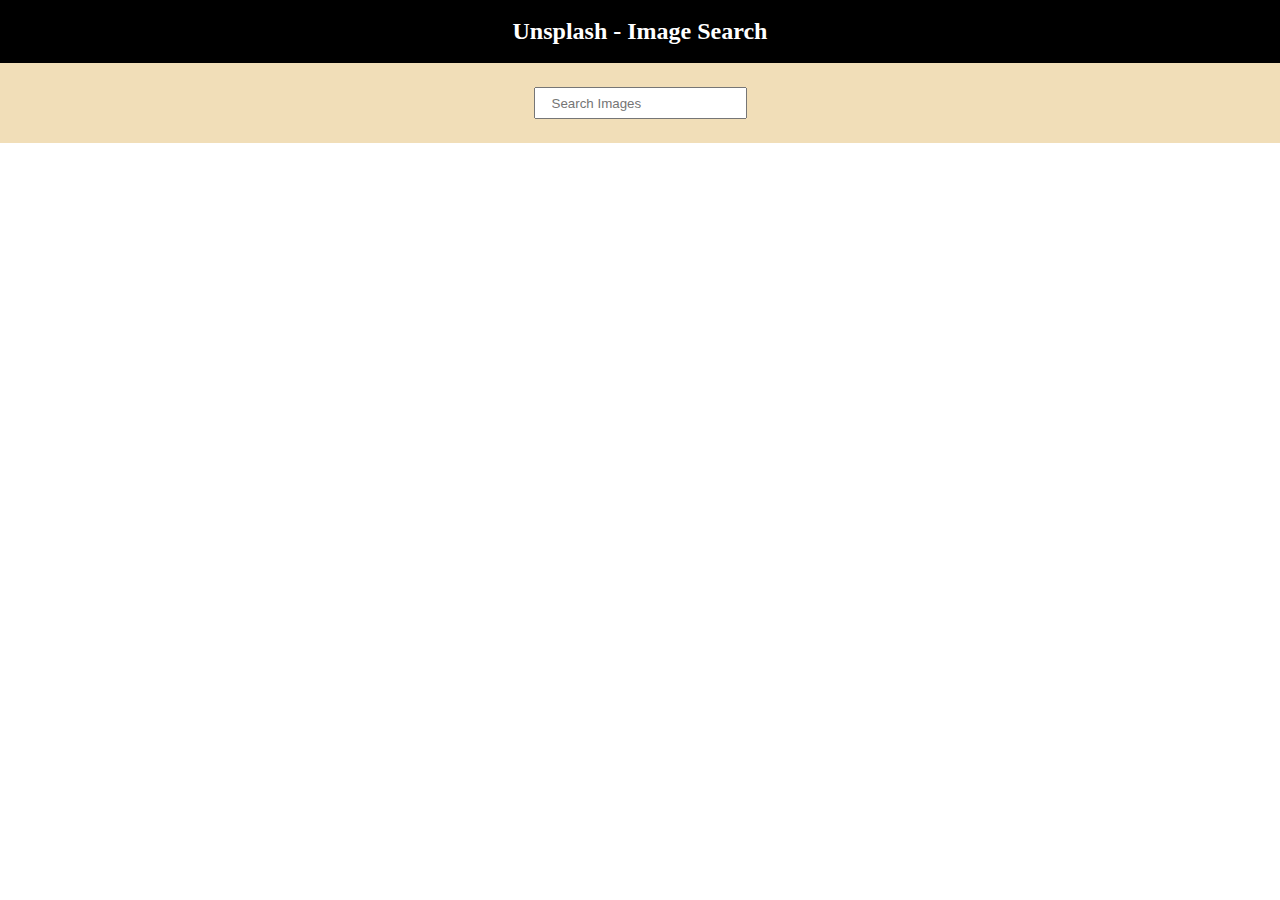
<file: block-BJaaju/code/index.html>
<!DOCTYPE html>
<html lang="en">
<head>
    <meta charset="UTF-8">
    <meta http-equiv="X-UA-Compatible" content="IE=edge">
    <meta name="viewport" content="width=device-width, initial-scale=1.0">
    <link rel="stylesheet" href="./style.css">
    <title>Unsplash - Image Search</title>
</head>
<body>
    <header>
        <a href="#">
            <h1>Unsplash - Image Search</h1>
        </a>
    </header>
    <main>
        <div class="container">
            <div>
                <input type="text" name="category" class="search" placeholder="Search Images">
            </div>
            <div class="images"></div>
        </div>
    </main>
    <script src="./index.js"></script>
</body>
</html>
</file>
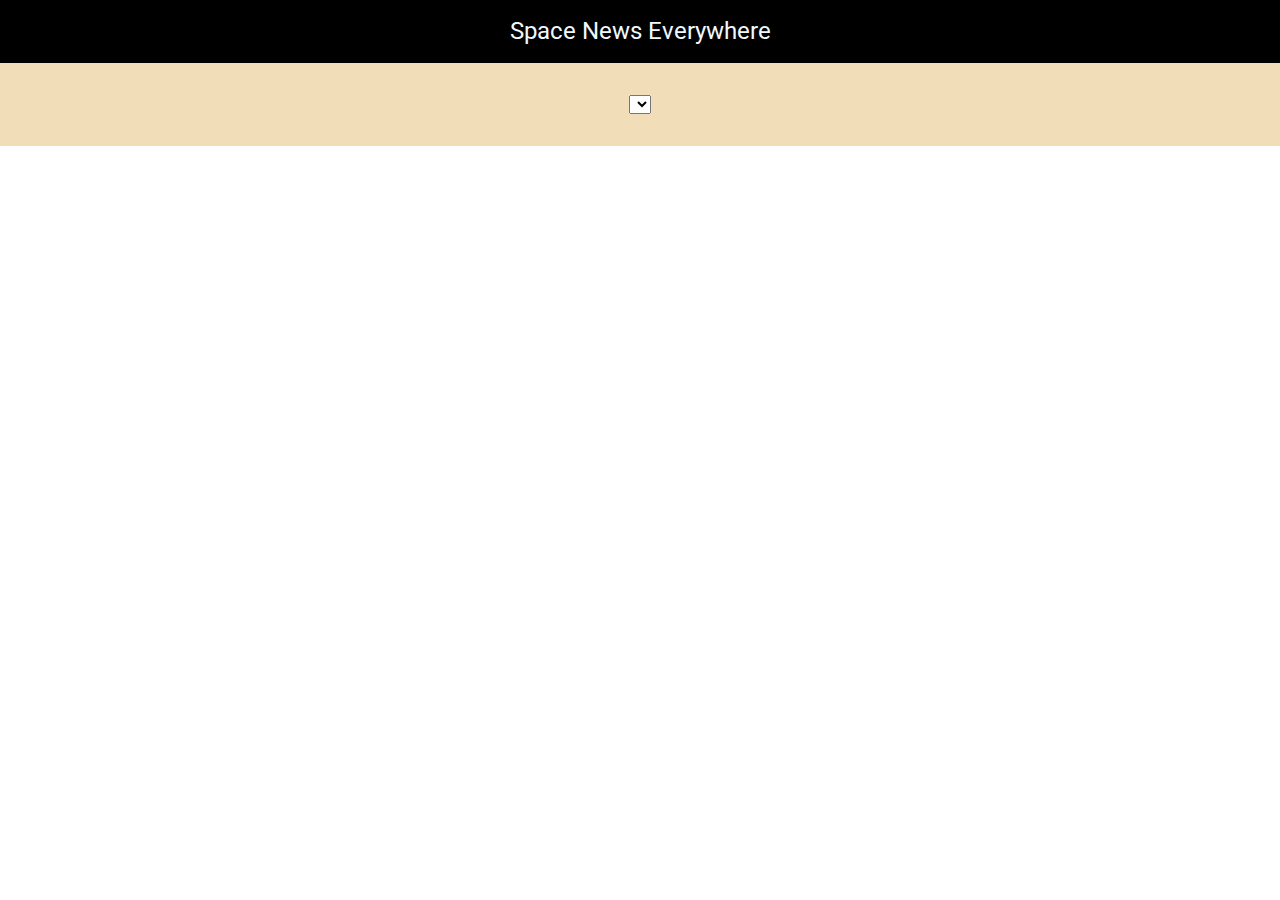
<file: block-BJaajw/code/index.html>
<!DOCTYPE html>
<html lang="en">
    <head>
        <meta charset="UTF-8">
        <meta name="viewport" content="width=device-width, initial-scale=1.0">
        <meta name="description" content="space flight website">
        <meta name="keywords" content="html, css, js">
        <link rel="preconnect" href="https://fonts.googleapis.com">
        <link rel="preconnect" href="https://fonts.gstatic.com" crossorigin>
        <link href="https://fonts.googleapis.com/css2?family=Roboto:wght@400;500;700&display=swap" rel="stylesheet">
        <link rel="stylesheet" href="./style.css">
        <title>Latest Space News - SpaceFlight</title>
    </head>
    <body>
        <header>
            <a class="brand" href="#">
                <h1>Space News Everywhere</h1>
            </a>
        </header>
        <main>
            <div class="container">
                <div class="dd-container flex justify-ct align-ct">
                    <select name="news-sites" id="cat" class="news-site">
                    </select>
                </div>
                <ul class="news"></ul>
            </div>
        </main>
        <script src="./index.js"></script>
    </body>
</html>
</file>
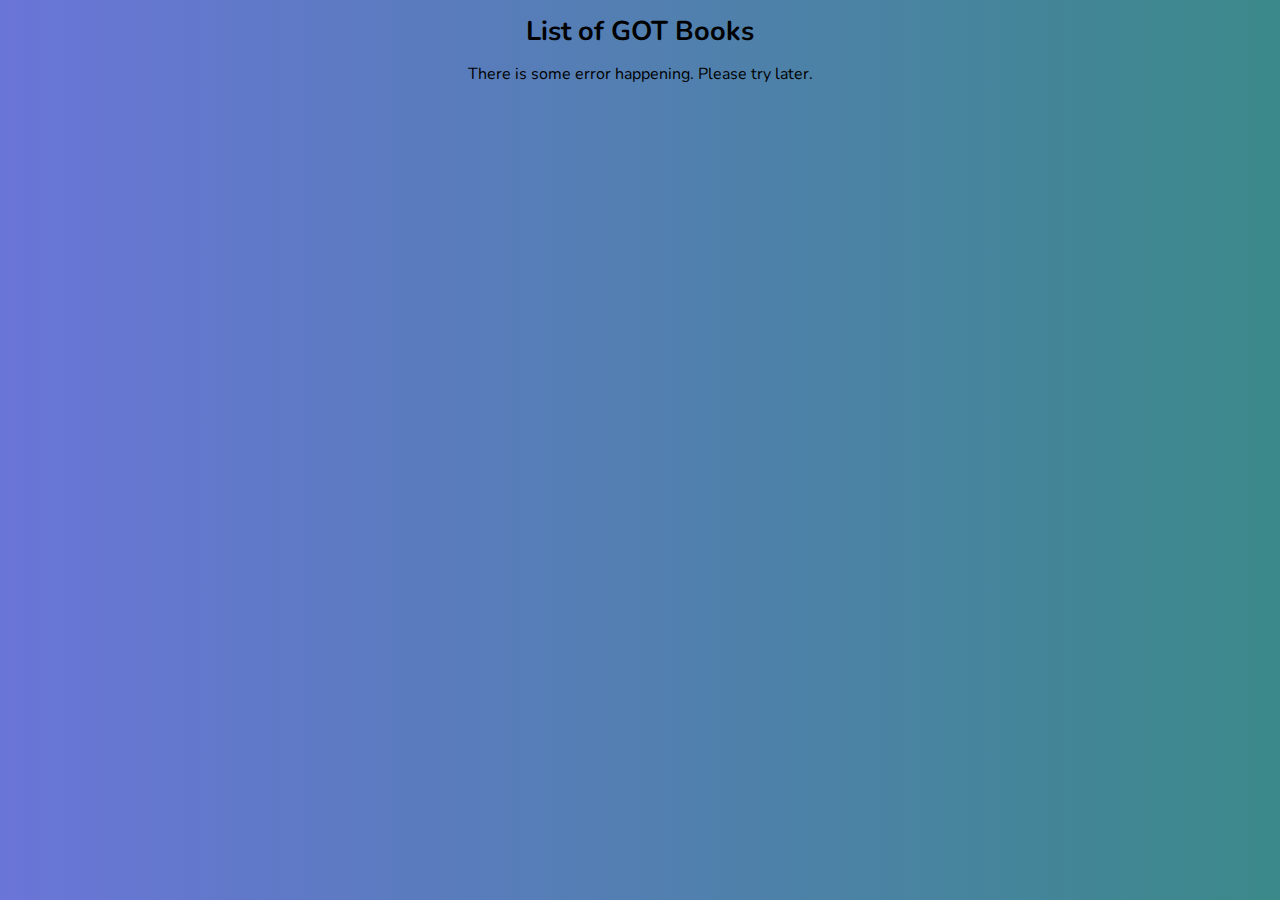
<file: block-BJaakg/code/index.html>
<!DOCTYPE html>
<html lang="en">
<head>
    <meta charset="UTF-8">
    <meta http-equiv="X-UA-Compatible" content="IE=edge">
    <meta name="viewport" content="width=device-width, initial-scale=1.0">
    <link rel="preconnect" href="https://fonts.googleapis.com">
    <link rel="preconnect" href="https://fonts.gstatic.com" crossorigin>
    <link href="https://fonts.googleapis.com/css2?family=Nunito:wght@400;500;600;700;800;900&display=swap" rel="stylesheet">
    <link href="./style.css" rel="stylesheet">
    <title>GOT Books</title>
</head>
<body>
    <header>
        <a href="#" class="brand"><h1>List of GOT Books</h1></a>
    </header>
    <main>
        <div class="container">
            <ul class="books flex wrap"></ul>
            <div class="modal" id="modal"></div>
        </div>
    </main>
    <script src="./index.js"></script>
</body>
</html>
</file>
<file: block-BJaaju/code/style.css>
/* http://meyerweb.com/eric/tools/css/reset/ 
   v2.0 | 20110126
   License: none (public domain)
*/

html, body, div, span, applet, object, iframe,
h1, h2, h3, h4, h5, h6, p, blockquote, pre,
a, abbr, acronym, address, big, cite, code,
del, dfn, em, img, ins, kbd, q, s, samp,
small, strike, strong, sub, sup, tt, var,
b, u, i, center,
dl, dt, dd, ol, ul, li,
fieldset, form, label, legend,
table, caption, tbody, tfoot, thead, tr, th, td,
article, aside, canvas, details, embed, 
figure, figcaption, footer, header, hgroup, 
menu, nav, output, ruby, section, summary,
time, mark, audio, video {
    margin: 0;
    padding: 0;
    border: 0;
    font-size: 100%;
    font: inherit;
    vertical-align: baseline;
}
/* HTML5 display-role reset for older browsers */
article, aside, details, figcaption, figure, 
footer, header, hgroup, menu, nav, section {
    display: block;
}
body {
    line-height: 1;
}
ol, ul {
    list-style: none;
}
blockquote, q {
    quotes: none;
}
blockquote:before, blockquote:after,
q:before, q:after {
    content: '';
    content: none;
}
table {
    border-collapse: collapse;
    border-spacing: 0;
}

/* custom styles */
*,
*::before,
*::after{
    box-sizing: border-box;
}

html{
    font-size: 16px;
}

body{
    font-family: serif;
    line-height: 1.3;
}

a{
    text-decoration: none;
}

.container{
    max-width: 1200px;
    width: 100%;
    margin: 0 auto;
    padding: 0 2rem;
    display: flex;
    justify-content: center;
    align-items: center;
    flex-direction: column;
}

/* header */

header{
    padding: 1rem 0;
    text-align: center;
    background-color: #000000;
}

header a h1{
    font-size: 1.5rem;
    font-weight: 700;
    color: #fff;
}

/* main */
main{
    background-color: #f1deb8;
}

/* input */

.search{
    padding: 0.4rem 1rem;
    margin: 1.5rem 0;
}

.images{
    height: auto;
}
</file>
<file: block-BJaajw/code/style.css>
/* http://meyerweb.com/eric/tools/css/reset/ 
   v2.0 | 20110126
   License: none (public domain)
*/

html, body, div, span, applet, object, iframe,
h1, h2, h3, h4, h5, h6, p, blockquote, pre,
a, abbr, acronym, address, big, cite, code,
del, dfn, em, img, ins, kbd, q, s, samp,
small, strike, strong, sub, sup, tt, var,
b, u, i, center,
dl, dt, dd, ol, ul, li,
fieldset, form, label, legend,
table, caption, tbody, tfoot, thead, tr, th, td,
article, aside, canvas, details, embed, 
figure, figcaption, footer, header, hgroup, 
menu, nav, output, ruby, section, summary,
time, mark, audio, video {
    margin: 0;
    padding: 0;
    border: 0;
    font-size: 100%;
    font: inherit;
    vertical-align: baseline;
}
/* HTML5 display-role reset for older browsers */
article, aside, details, figcaption, figure, 
footer, header, hgroup, menu, nav, section {
    display: block;
}
body {
    line-height: 1;
}
ol, ul {
    list-style: none;
}
blockquote, q {
    quotes: none;
}
blockquote:before, blockquote:after,
q:before, q:after {
    content: '';
    content: none;
}
table {
    border-collapse: collapse;
    border-spacing: 0;
}


/* custom styles */
*, 
*::before,
*::after{
    box-sizing: border-box;
}

html{
    font-size: 16px;
}

body{
    font-size: 1rem;
    line-height: 1.3;
    font-family: "Roboto", sans-serif;
}

.container{
    max-width: 1200px;
    width: 100%;
    margin: 0 auto;
    padding: 0 2rem;
}

.flex{
    display: flex;
}

.justify-bt{
    justify-content: space-between;
}

.justify-ct{
    justify-content: center;
}

.align-ct{
    align-items: center;
}

.flex-dir-col{
    flex-direction: column;
}

a{
    text-decoration: none;
}

.border{
    border: 1px solid red;
}

main{
    background-color: #f1deb8;
    height: auto;
}

/* header */
header{
    padding: 1rem 0;
    background-color: #000000;
}

.brand{
    text-align: center;
    font-size: 1.5rem;
}

.brand h1{
    color: aliceblue;
}

.dd-container{
    padding: 2rem 0;
}

.news-sites{
    padding: 1rem;
}

/* articles */
.news-item{
    margin: 0.5rem 0;
    background-color: #f2ede1;
}
.col-1-2{
    flex: 0 1 30%;
    font-size: 0;
}

.col-1-2 img{
    width: 100%;
    height: 200px;
    object-fit: cover;
}

.col-2-2{
    flex: 0 1 68%;
    padding: 0.7rem;
    position: relative;
}

.site-name{
    font-size: 0.7rem;
    text-transform: uppercase;
    background-color: #367e7f;
    border-radius: 15px;
    color: #fff;
    padding: 5px 10px;
}

.article-title{
    font-size: 1.4rem;
    font-weight: 700;
    margin: 1rem 0;
}

.read-more-btn{
    font-size: 0.85rem;
    background-color: #000000;
    color: #fff;
    padding: 5px 10px;
    position: absolute;
    right: 20px;
    bottom: 20px;
}

.status{
    color: red;
    font-size: 1.3rem;
    text-align: center;
}
</file>
<file: block-BJaakg/code/style.css>
/* http://meyerweb.com/eric/tools/css/reset/ 
   v2.0 | 20110126
   License: none (public domain)
*/

html, body, div, span, applet, object, iframe,
h1, h2, h3, h4, h5, h6, p, blockquote, pre,
a, abbr, acronym, address, big, cite, code,
del, dfn, em, img, ins, kbd, q, s, samp,
small, strike, strong, sub, sup, tt, var,
b, u, i, center,
dl, dt, dd, ol, ul, li,
fieldset, form, label, legend,
table, caption, tbody, tfoot, thead, tr, th, td,
article, aside, canvas, details, embed, 
figure, figcaption, footer, header, hgroup, 
menu, nav, output, ruby, section, summary,
time, mark, audio, video {
    margin: 0;
    padding: 0;
    border: 0;
    font-size: 100%;
    font: inherit;
    vertical-align: baseline;
}
/* HTML5 display-role reset for older browsers */
article, aside, details, figcaption, figure, 
footer, header, hgroup, menu, nav, section {
    display: block;
}
body {
    line-height: 1;
}
ol, ul {
    list-style: none;
}
blockquote, q {
    quotes: none;
}
blockquote:before, blockquote:after,
q:before, q:after {
    content: '';
    content: none;
}
table {
    border-collapse: collapse;
    border-spacing: 0;
}


/* custom styles */

*, 
*::before,
*::after{
    box-sizing: border-box;
}

html{
    font-size: 16px;
}

body{
    line-height: 1.2;
    font-family: "Nunito", "serif";
    background-image: linear-gradient(to right, rgba(106, 117, 216), rgba(59, 137, 138));
}

a{
    text-decoration: none;
}

.container{
    max-width: 1200px;
    width: 100%;
    padding: 0 2rem;
    margin: 0 auto;
}

.flex{
    display: flex;
}

.flex-dir-col{
    flex-direction: column;
}

.justify-sb{
    justify-content: space-between;
}

.justify-ct{
    justify-content: center;
}

.align-ct{
    align-items: center;
}

.wrap{
    flex-wrap: wrap;
}

.flex-33{
    flex: 0 1 33%;
}

header{
    padding: 1rem 0;

}

.brand h1{
    font-size: 1.7rem;
    font-weight: 700;
    color: black;
    text-align: center;
}

/* book container */
.book{
    display: inline-flex;
    border: 1.4px dashed #f46363;
    background-color: #fff;
    padding: 1rem;
    height: 150px;
    position: relative;
}

.book-title{
    font-size: 1.2rem;
    font-weight: 700;
    text-align: center;
}

.author{
    font-size: 1rem;
    font-weight: 700;
    margin: 1.2rem 0;
}

.characters-btn{
    display: inline-block;
    font-size: 0.8rem;
    background-color: #000000;
    color: #fff;
    padding: 0.4rem 0.7rem;
    border-radius: 1rem;
    position: absolute;
    bottom: 10px;
}

/* Spinner */
.lds-roller {
    display: inline-block;
    position: relative;
    width: 80px;
    height: 80px;
  }
  .lds-roller div {
    animation: lds-roller 1.2s cubic-bezier(0.5, 0, 0.5, 1) infinite;
    transform-origin: 40px 40px;
  }
  .lds-roller div:after {
    content: " ";
    display: block;
    position: absolute;
    width: 7px;
    height: 7px;
    border-radius: 50%;
    background: #fff;
    margin: -4px 0 0 -4px;
  }
  .lds-roller div:nth-child(1) {
    animation-delay: -0.036s;
  }
  .lds-roller div:nth-child(1):after {
    top: 63px;
    left: 63px;
  }
  .lds-roller div:nth-child(2) {
    animation-delay: -0.072s;
  }
  .lds-roller div:nth-child(2):after {
    top: 68px;
    left: 56px;
  }
  .lds-roller div:nth-child(3) {
    animation-delay: -0.108s;
  }
  .lds-roller div:nth-child(3):after {
    top: 71px;
    left: 48px;
  }
  .lds-roller div:nth-child(4) {
    animation-delay: -0.144s;
  }
  .lds-roller div:nth-child(4):after {
    top: 72px;
    left: 40px;
  }
  .lds-roller div:nth-child(5) {
    animation-delay: -0.18s;
  }
  .lds-roller div:nth-child(5):after {
    top: 71px;
    left: 32px;
  }
  .lds-roller div:nth-child(6) {
    animation-delay: -0.216s;
  }
  .lds-roller div:nth-child(6):after {
    top: 68px;
    left: 24px;
  }
  .lds-roller div:nth-child(7) {
    animation-delay: -0.252s;
  }
  .lds-roller div:nth-child(7):after {
    top: 63px;
    left: 17px;
  }
  .lds-roller div:nth-child(8) {
    animation-delay: -0.288s;
  }
  .lds-roller div:nth-child(8):after {
    top: 56px;
    left: 12px;
  }
  @keyframes lds-roller {
    0% {
      transform: rotate(0deg);
    }
    100% {
      transform: rotate(360deg);
    }
  }

  
  /* modal */
  /* The Modal (background) */
.modal {
    display: none; /* Hidden by default */
    position: fixed; /* Stay in place */
    z-index: 1; /* Sit on top */
    left: 0;
    top: 0;
    width: 100%; /* Full width */
    height: 100%; /* Full height */
    overflow: auto; /* Enable scroll if needed */
    background-color: rgb(0,0,0); /* Fallback color */
    background-color: rgba(0,0,0,0.4); /* Black w/ opacity */
    border-radius: 10px;
  }

  .modal-header{
      padding: 0.5rem;
  }

  .modal-heading{
    font-size: 1.6rem;
    font-weight: 700;
    background: linear-gradient(to right, rgba(106, 117, 216), rgb(33, 134, 136));
    background-clip: text;
    -webkit-text-fill-color: transparent;
    -webkit-background-clip: text;
}

  .character-items{
      border: 2px solid black;
      padding: 0.5rem;
      margin: 0.5rem 0;
      font-size: 1.1rem;
      font-weight: 600;
  }
  
  /* Modal Content/Box */
  .modal-content {
    background-color: #fefefe;
    margin: 15% auto; /* 15% from the top and centered */
    padding: 20px;
    border: 1px solid #888;
    border-radius: 4px;
    width: 80%; /* Could be more or less, depending on screen size */
  }
  
  /* The Close Button */
  .close {
    color: #aaa;
    float: right;
    font-size: 28px;
    font-weight: bold;
  }
  
  .close:hover,
  .close:focus {
    color: red;
    text-decoration: none;
    cursor: pointer;
  }
</file>
